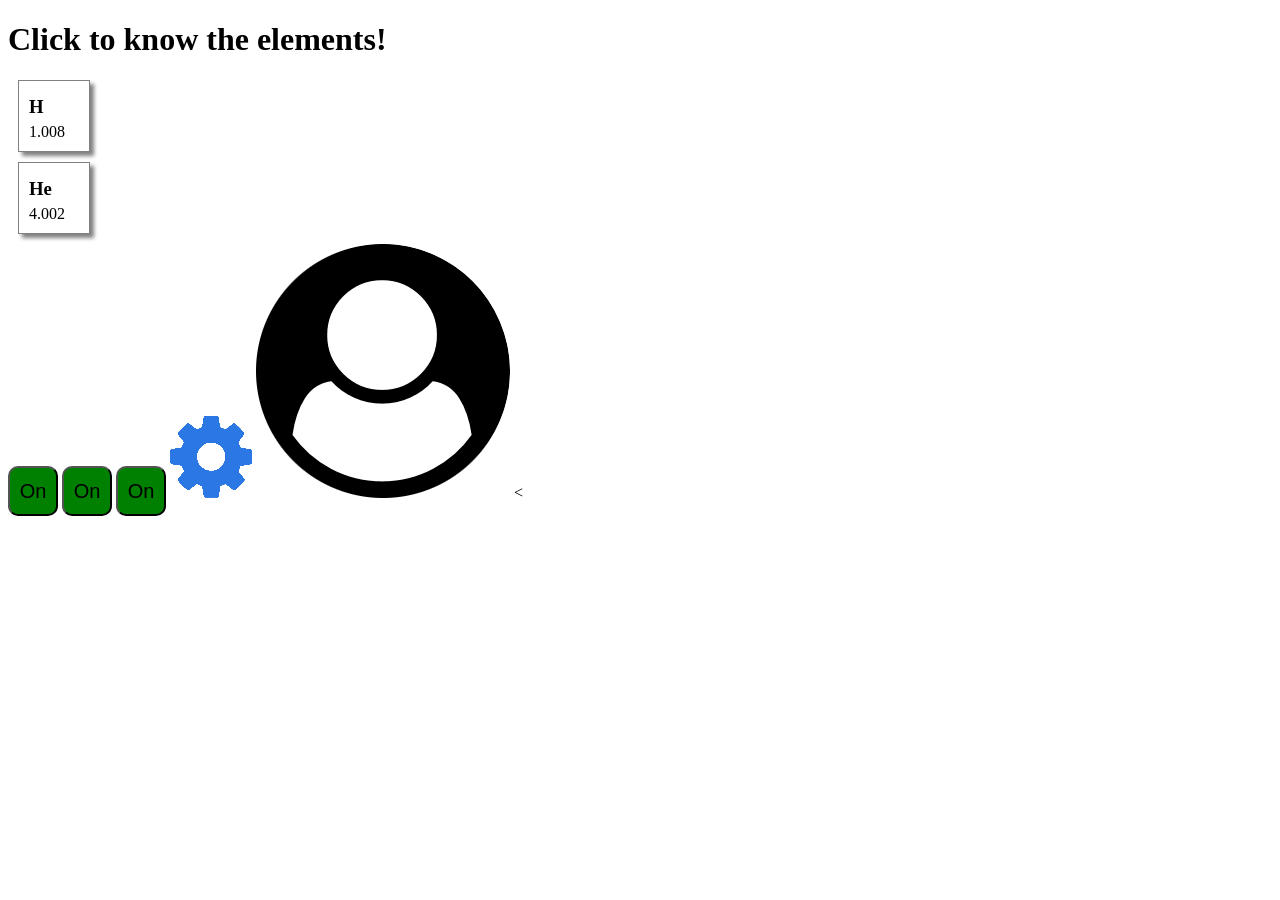
<file: Week_1/practice js/index.html>
<!DOCTYPE html>
<html lang="en">
<head>
    <meta charset="UTF-8">
    <meta name="viewport" content="width=device-width, initial-scale=1.0">
    <title>Document</title>
    <link rel="stylesheet" href="style.css">
</head>
<body>
    <h1>Click to know the elements!</h1>
    <div class="element" onclick="nameElements('hydrogen')">
        <h3>H</h3>
        <p>1.008</p>
    </div>
    <div class="element" onclick="nameElements('helium')">
        <h3>He</h3>
        <p>4.002</p>
    </div>
    <button onclick="turnOff(this)">On</button>
    <button onclick="turnOff(this)">On</button>
    <button onclick="turnOff(this)">On</button>
    
    <img src="icons/gear.png" alt="gear" onclick="hide(this)" >
    <img src="icons/user-circle.png" alt="user" onclick="hide(this)">
    
    


    <script src="script.js"></script>
</body>
</html>



<
</file>
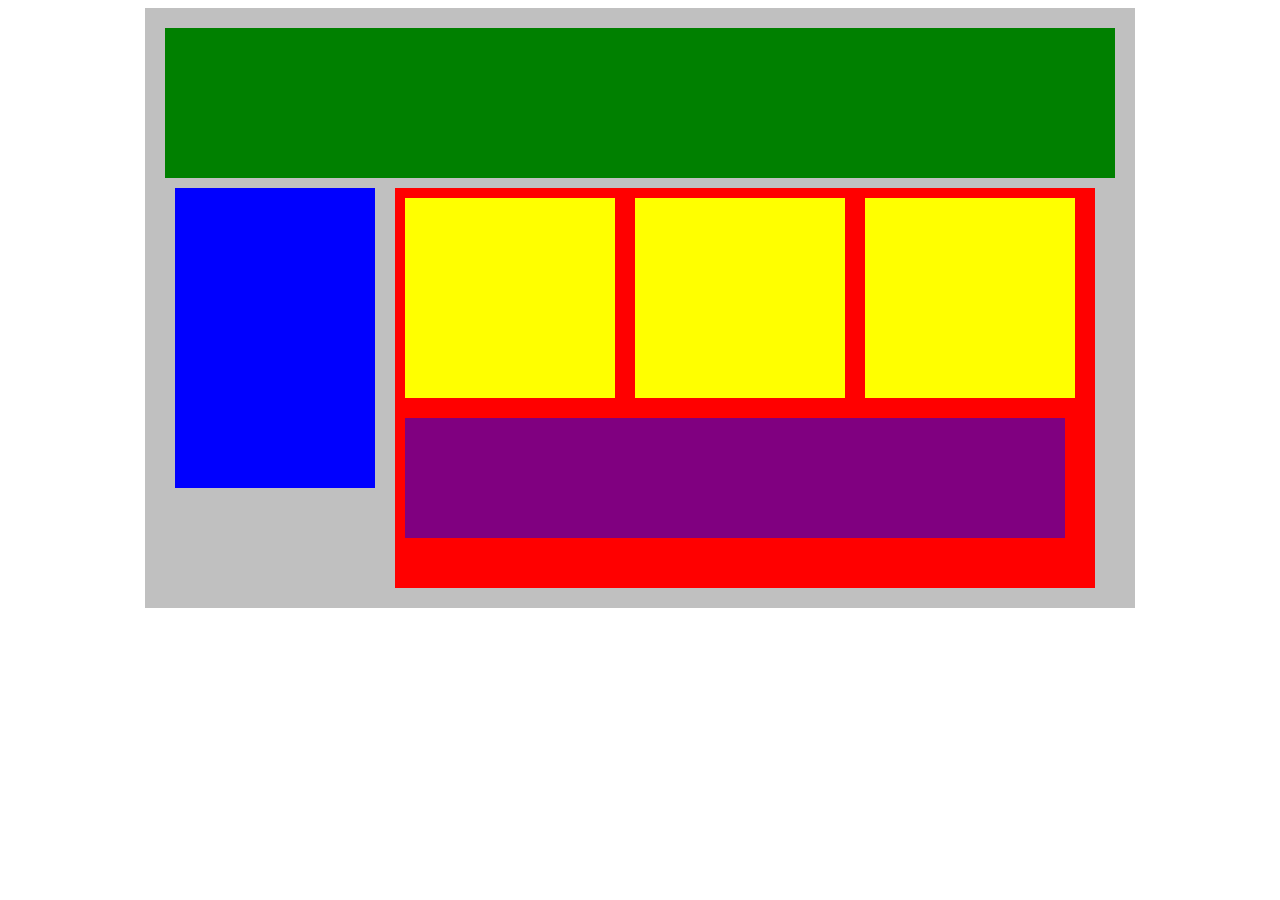
<file: Week_1/day 3/flexourblocks/index.html>
<!DOCTYPE html>
<html lang="en">
<head>
    <title>Position Practice</title>
    <link rel="stylesheet" type="text/css" href="style.css">
</head>
<body>
    <div class="container">
        <div class="top-nav"></div>
        <div class="row">
            <div class="side-nav"></div>
            <div class="main">
                <div class="row">
                    <div class="sub-content"></div>
                    <div class="sub-content"></div>
                    <div class="sub-content"></div>
                </div>
                <div id="advertisement"></div>
            </div>
        </div>
    </div>
</body>
</html>
</file>
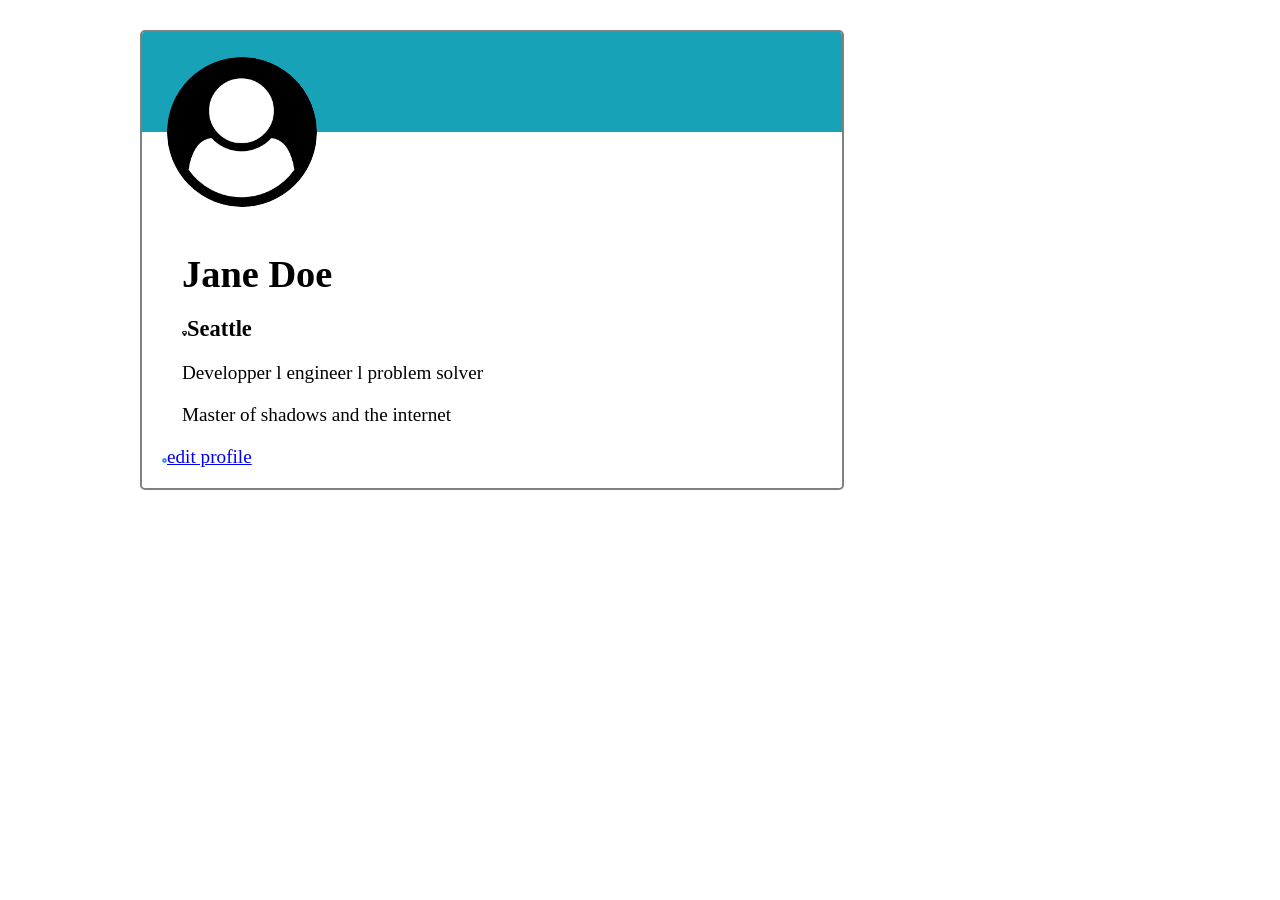
<file: Week_1/day 4/practice/index.html>
<html lang="en">
<head>
    <meta charset="UTF-8">
    <meta name="viewport" content="width=device-width, initial-scale=1.0">
    <title>Profile</title>
    <link rel="stylesheet" href="style.css">
</head>
<body>

    <div class="container">
        <div class="user"> 
            <div class="header">
                <img src="img/user-circle.png" alt="" class="userphoto">
             </div>
                
            <div class ="cardbody">
                
                <h1>Jane Doe</h1>
                <h3><img src="img/map-marker.png" alt="" class="icons">Seattle</h3>
                <p>Developper l engineer l problem solver</p> 
                <p>Master of shadows and the internet</p>
                
                <a href="#"><img src="img/gear.png" alt="" class="icons">edit profile </a>
                
            </div>

        </div>
    
    </div>



    
</body>
</html>
</file>
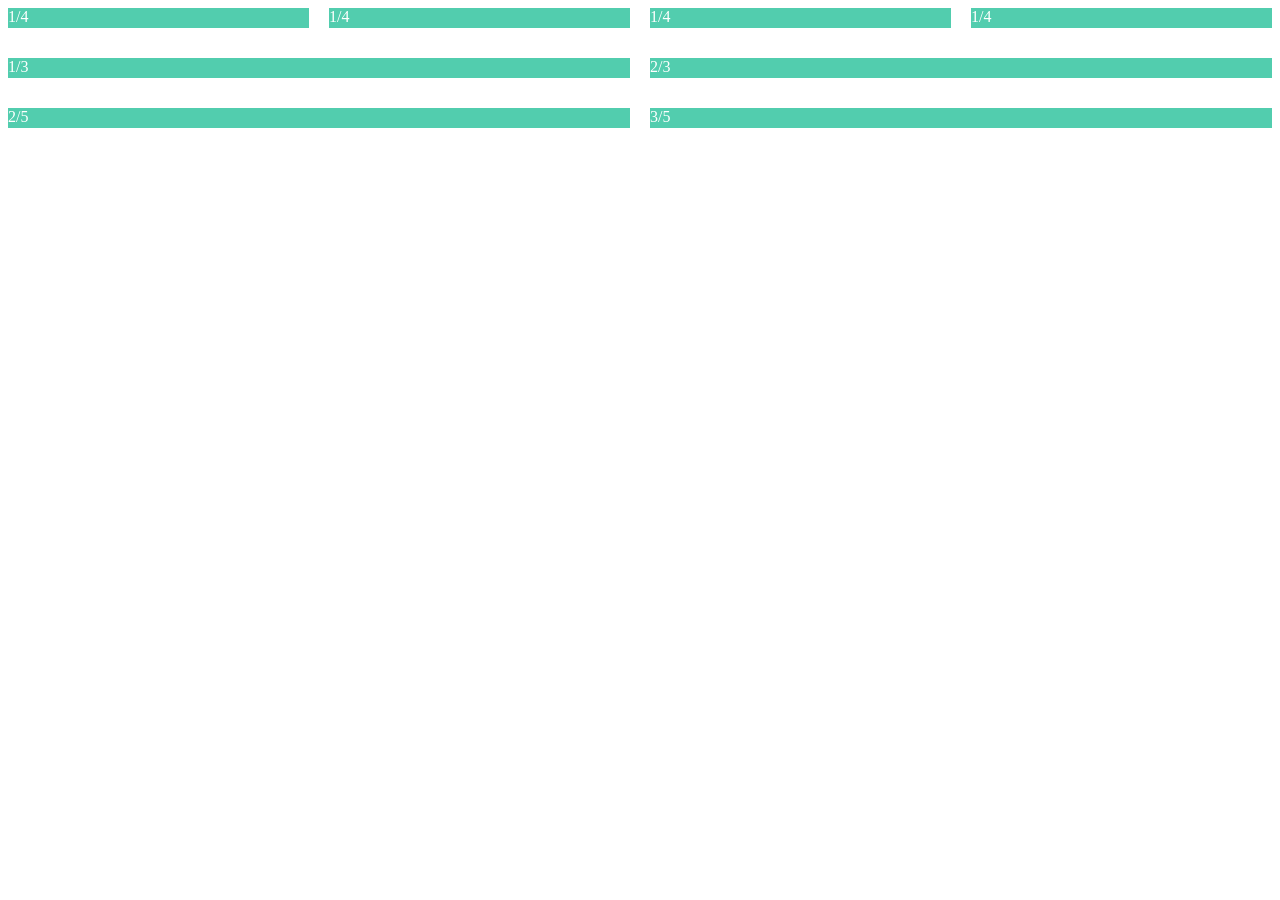
<file: Week_1/day 3/core/flexcolumns/index.html>
<html lang="en">
<head>
    <meta charset="UTF-8">
    <meta name="viewport" content="width=device-width, initial-scale=1.0">
    <title>Document</title>
    </html><link rel="stylesheet" href="style.css">
</head>
<body>
    
</body>
<div class="row">
    <div class="first">
        <div class="col">1/4</div>
        <div class="col">1/4</div>
        <div class="col">1/4</div>
        <div class="col">1/4</div>
    </div>
    <div class = "second">
        <div class="col">1/3</div> 
        <div class="col-2">2/3</div>
    </div>
    <div class ="third">
        <div class="col-2">2/5</div>
        <div class="col-3">3/5</div>
    </div>
</div>
</body>
</html>
</file>
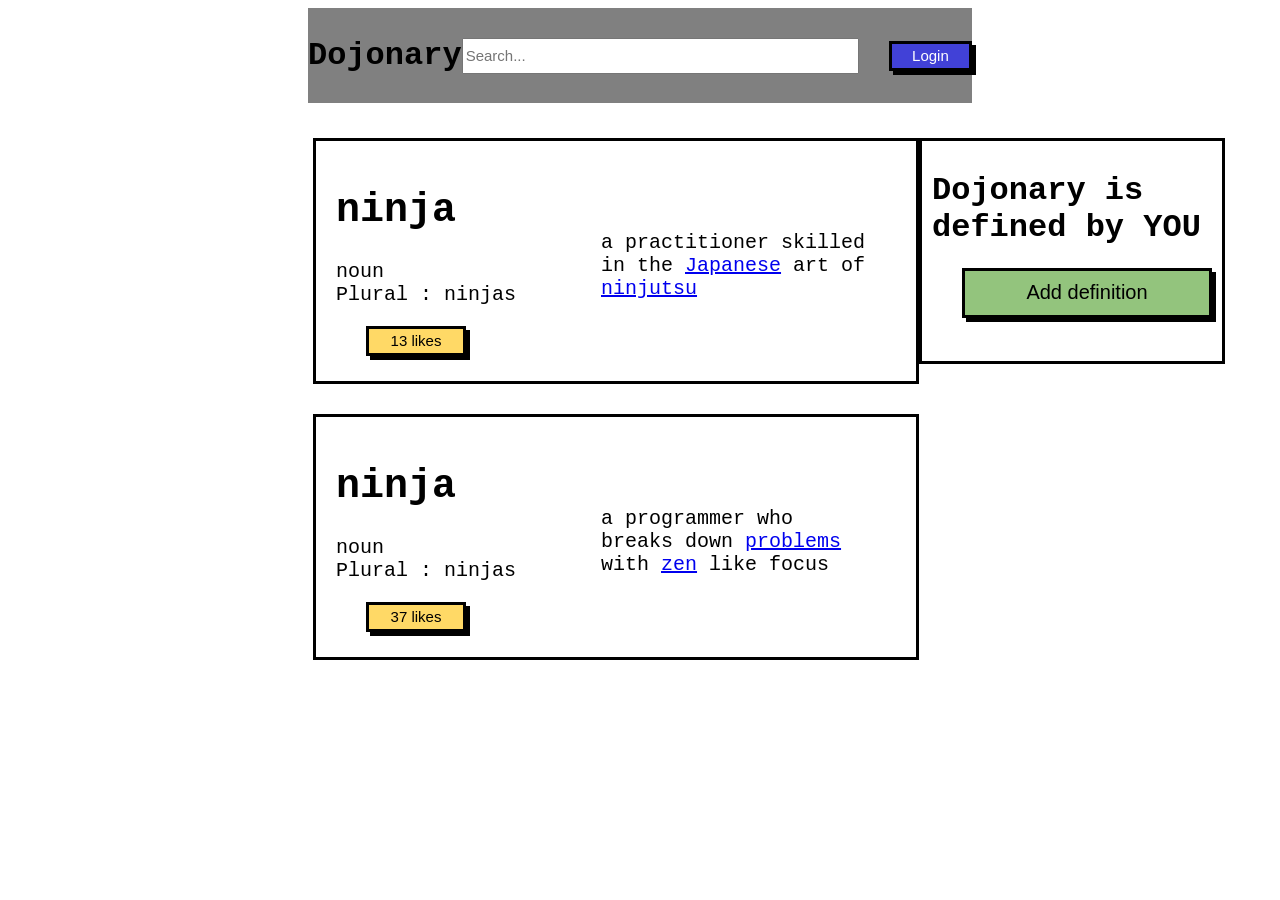
<file: Week_1/day 6/core/button-clicker/index.html>
<!DOCTYPE html>
<html lang="en">
<head>
    <meta charset="UTF-8">
    <meta name="viewport" content="width=device-width, initial-scale=1.0">
    <link rel="stylesheet" href="style.css">
    <title>Dojonary</title>
</head>
<body>
    <div class="container">
        <div class="navBar">
            <h1>Dojonary</h1>
            <input class="searchbar" type="text" placeholder="Search..." />
            <button class="loginbtn" onclick="logout(this)">Login</button>
        </div>
        <div class="body">
            <div class="firstcol">
                <div class="firstblock">
                    <div class="ninja">
                        <h1>ninja</h1>
                        <p>noun <br> Plural : ninjas 
                        </p>
                        <button class="likesbtn" onclick="alert('ninja was liked')">13 likes</button>
                    </div>
                    <div class="presentation">
                        <p>a practitioner skilled in the <a href="#">Japanese</a> art of <a href="#"> ninjutsu</a>
                        </p>
                    </div>
                    
                </div>
                <div class="secondblock">
                    <div class="ninja">
                        <h1>ninja</h1>
                        <p>noun <br> Plural : ninjas 
                        </p>
                        <button class="likesbtn" onclick="alert('ninja was liked')">37 likes</button>
                    </div>
                    <div class="presentation">
                        <p>a programmer who breaks down <a href="#">problems</a> with <a href="#">zen</a>
                            like focus 
                        </p>
                    </div>
                </div>
            </div>
            <div class="thirdblock">
                <h1>Dojonary is defined by <span>YOU</span></h1>
                <button onclick="hideBtn(this)">Add definition</button>
            </div>
        
        </div>

    </div>
   <script src="script.js"></script> 
</body>
</html>
</file>
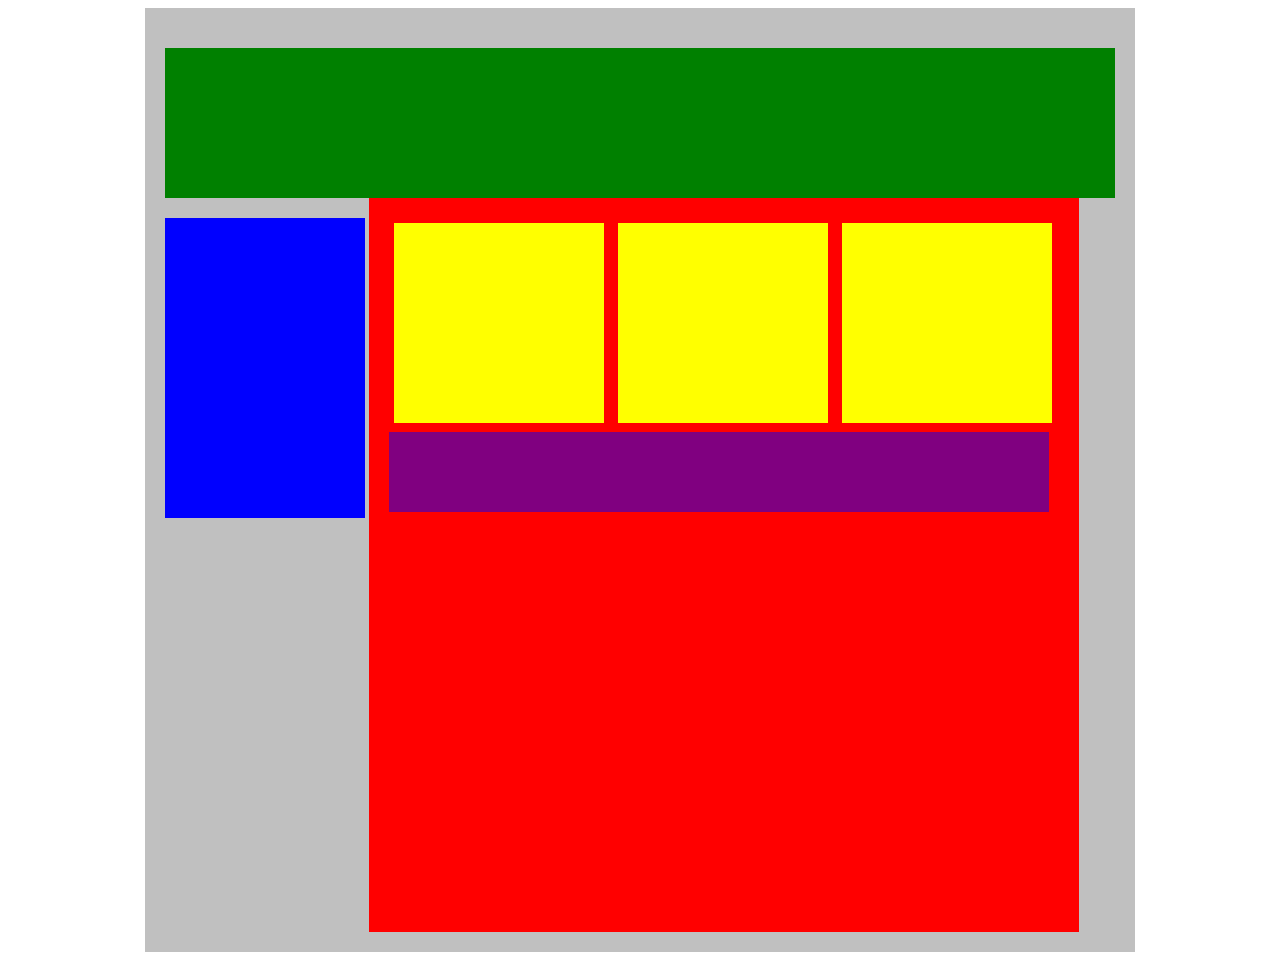
<file: Week_1/Day_2/Core/plottingblocks/index.html>
<!DOCTYPE html>
<html lang="en">
<head>
    <title>Position Practice</title>
    <link rel="stylesheet" type="text/css" href="style.css">
</head>
<body>
    <div class="container">
        <div class="top-nav"></div>
        <div class="side-nav"></div>
        <div class="main">
            <div class="sub-content"></div>
            <div class="sub-content"></div>
            <div class="sub-content"></div>
            <div id="advertisement"></div>
        </div>
    </div>
</body>
</html>
</file>
<file: Week_1/practice js/style.css>
.element{
    border: 1px solid grey;
    box-shadow: 4px 4px 4px grey;
    width: 50px;
    height: 50px;
    margin:10px;
    padding: 10px;
}
.element h3,.element p{
    margin:5px 0;
}
button{
    background-color: green;
    border-radius: 10px;
    width: 50px;
    height: 50px;
    font-size: 20px;
}
</file>
<file: Week_1/day 3/flexourblocks/style.css>
.container{
    width: 950px;
    background-color: silver;
    margin: 0px auto;
    padding: 20px;
    
}
.top-nav {
    height: 150px;
    background-color: green;
    display: flex;
    margin-bottom: 10px;


}
.side-nav {
    height: 300px;
    width: 200px;
    background-color: blue;
    margin-left: 10px;
}
.main {
    height: 400px;
    width: 700px;
    background-color: red;
    margin-left: 20px;
    
    

}
.sub-content {
    height: 200px;
    width: 210px;
    background-color: yellow;
    display: inline-block;
    margin: 10px;

}
#advertisement {
    height: 120px;
    width: 660px;
    background-color: purple;
    display: flex;
    margin: 10px;

}
.row {
    display: flex;
}
</file>
<file: Week_1/day 4/practice/style.css>
* {
    margin: 0;
    padding: 0;
}
.container{
    width: 1000px;
    margin:  0 auto;
    display: flex;
    justify-content: space-between;
    align-items: center;
                
                

}
    
.user{
    width: 70%;
    background-color: #fff;
    border: 2px solid grey;
    margin-top: 30px;
    border-radius: 5px;
    overflow: hidden;
    font-size: 1.2rem;
    
    align-items: center;
    
    
}
.header{
    background-color:#17A2B8;
    height: 100px;
    margin-bottom: 80px;
    
    
}
.cardbody{

    padding: 20px;


}
.cardbody h1,.cardbody h3,.cardbody p{
    margin: 20px;
}
.userphoto{
    border-radius: 50%;
    height: 150px;
    padding: 5px;
    margin-top: 20px;
    margin-left: 20px;
}
.icons{
    height: 5px;
    width: 5px;
}
</file>
<file: Week_1/day 3/core/flexcolumns/style.css>
.row{
display: flex;
flex-direction: column;
color: white;



    
}

.row div {
    width: 100%;
}
.col{ background-color: rgb(82, 205, 174);
    height: 20px;
    width: 50px;

    background-color: rgb(82, 205, 174);
    text-align: left;
    display: inline;

    
}
.col-2{
    display: inline;

    background-color: rgb(82,205, 174);
    height: 20px;
    width: :50px
    
    

}
.col-3{

    background-color: rgb(82, 205, 174);
    height: 20px;
    width: 50px;
    display: inline;
}
.first{
    display: flex;
    justify-content: space-between ;
    height: 50px;
    gap: 20px;

}
.second{
    display: flex;
    gap: 20px;
    height: 50px;
}
.third{
    display: flex;
    gap: 20px;
    height: 50px;

}
</file>
<file: Week_1/day 6/core/button-clicker/style.css>
.container{
    padding-left: 300px;
    padding-right: 300px;
    font-family: 'Courier New', Courier, monospace;
    

}
.navBar{
    display: flex;
    justify-content: space-around;
    align-items: center;
    background-color:grey;
    color: black;
    height: 95px;
    width: auto;
}
.searchbar{
    width: 400px;
    height: 30px;
    font-size: 15px;
    
}
.loginbtn{
    height:30px ;
    width: 85px;
    background-color: rgb(65, 65, 215);
    color: white;
    font-size: 15px;
    box-shadow: 4px 4px black;

}
.firstblock {
    border : solid black ;
    height: 200px;
    width: 560px;
    margin-top: 30px;
}
.secondblock{
    border : solid black ;
    height: 200px;
    width: 560px;
    margin-top: 30px;
}
.thirdblock{
    border:solid black ;
    height: 200px;
    width: 320px;
    margin-top: 30px;
    padding: 10px;
}
.body{
    display: flex;
    justify-content: space-between;
    padding : 5px
}
.ninja{

    height: 200px;
    width: 300px;
    font-size: 20px;
}
.presentation{

    height: 200px;
    width: 300px;
    font-size: 20px;
    margin-top: 100px;
    margin-right: 30px;
}
.firstblock{
    display: flex;
    align-items: center;
    padding: 20px;
}
.likesbtn{
    background-color: #FFD966;
    height: 30px;
    width: 100px;
    font-size: 15px;
    border: solid black;
    box-shadow: 4px 4px black;
}
.secondblock{
    display: flex;
    align-items: center;
    padding: 20px;
}
button{
    background-color:#93C47D;
    height: 50px;
    width: 250px;
    margin-left: 30px;
    border: solid black;
    box-shadow: 4px 4px black;
    font-size: 20px;
}
span{
    font-weight: bold;
}
</file>
<file: Week_1/Day_2/Core/plottingblocks/style.css>
.container{
    width: 950px;
    background-color: silver;
    margin: 0px auto;
    padding: 20px;
    
        

}

.top-nav {
    height: 150px;
    background-color: green;
    width: 100%;
    margin-top: 20px;
}
.side-nav {
    height: 300px;
    width: 200px;
    background-color: blue;
    margin-top: 20px;
    display: inline-block;
}
.main {
    
    background-color: red;
    padding: 20px;
    display: inline-block;
    gap: 20px;
    vertical-align: top;

    
    
}
.sub-content {
    height: 200px;
    width: 210px;
    background-color: yellow;
    display: inline-block ;
    margin: 5px;
    margin-top: 5px;
}
#advertisement {
    height: 80px;
    width: 660px;
    background-color: purple;
    margin-bottom: 400px;
    margin-right: 10px;
}
</file>
